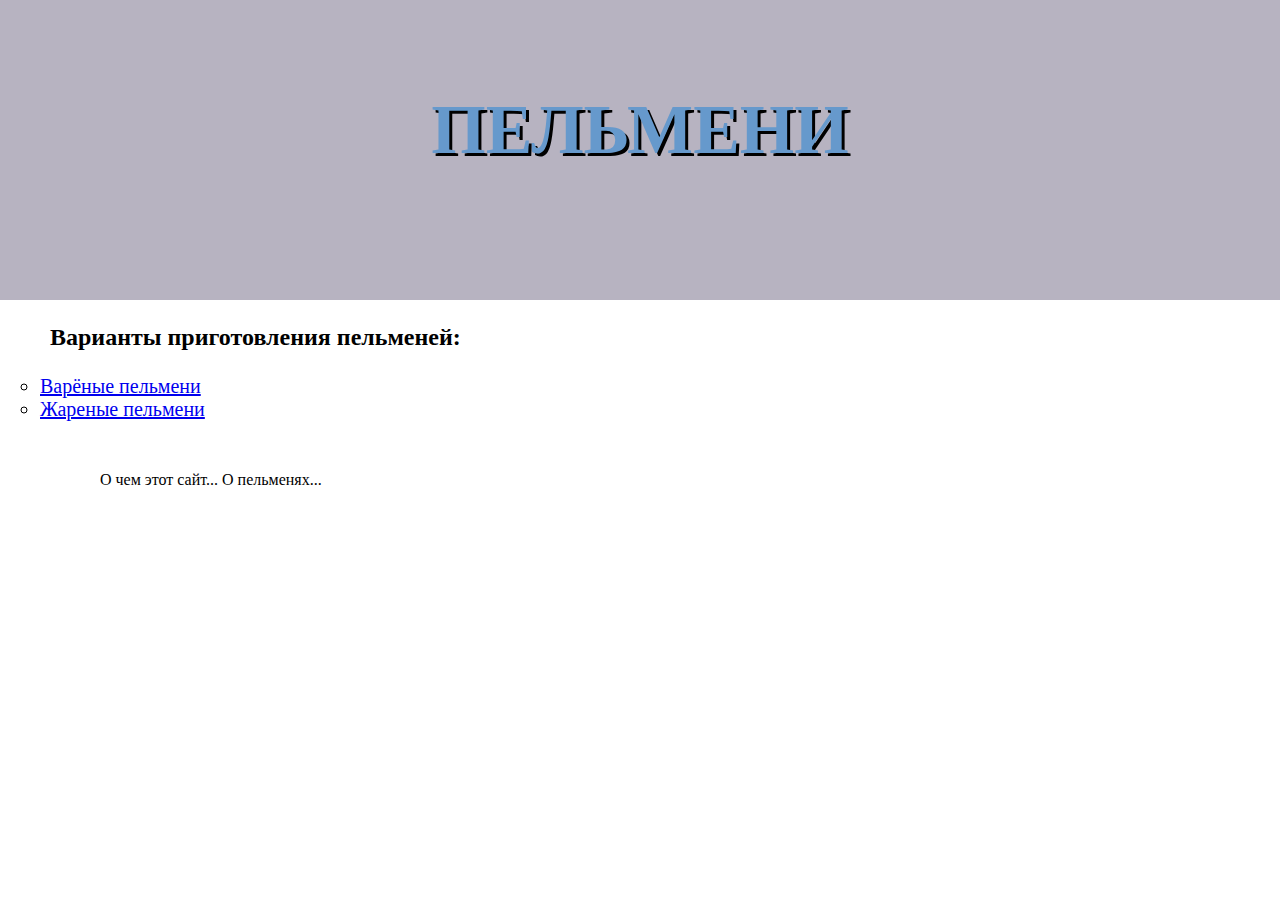
<file: index.html>
<!DOCTYPE html>
<html lang="en">
<head>
    <meta charset="UTF-8">
    <meta http-equiv="X-UA-Compatible" content="IE=edge">
    <meta name="viewport" content="width=device-width, initial-scale=1.0">
    <title>ПЕЛЬМЕНИ</title>
    <link rel="stylesheet" href="stylcss.css">
</head>
<body>
    <div class="header content_with_background">
        <h1>ПЕЛЬМЕНИ</h1>
    </div>
    <div class="content ">
        <p><strong> Варианты приготовления пельменей:</strong></p>
        <ul type="circle">
            <li><a href="str1.html">Варёные пельмени</a></li>
            <li><a href="str2.html">Жареные пельмени</a></li>
            
        </ul>   
    </div>
    <div class="footer">
        <p1>О чем этот сайт...
            О пельменях...</p1>
    </div>
    <script src="hello.js"></script>
</body>
</html>
</file>
<file: stylcss.css>
body{
    margin: 0;
}

h1{
    color: rgb(102 153 204);
    font-size: 70px;
    text-shadow: 3px 3px #000000;
    padding: 90px 0;
    font-weight: bold;
    text-align:center; 
    margin-top: 0;
}
h2{
    color:rgb(54, 24, 152);
    font-size:40px;
    font-weight: bold;
    text-align:center;
}

ul{
    font-size:20px;
}

p{
    font-size: 24px;
}

strong{
    margin: 0 50px;
}

.header{
    height:300px;
    background-color: rgba(180, 176, 191, 0.963);
}

.content{
    height:auto;
    margin:0 auto;
}

.content_with_background{
    background-image:url(https://rassvetagro.ru/wp-content/uploads/2020/05/pelmeni-iz-naturalnogo-myasa.jpg);
    background-position: 5px;
    background-size: cover;
    color:white;
}

.two_columns{
    columns:2;
    margin: 0 100px;
}

img{
    border: 1px solid rgb(238, 234, 234);
    border-radius: 20px;
    padding: 10px;
    width: 600px;
    display: block;
}

.footer{
    margin:50px 100px;
}
</file>
